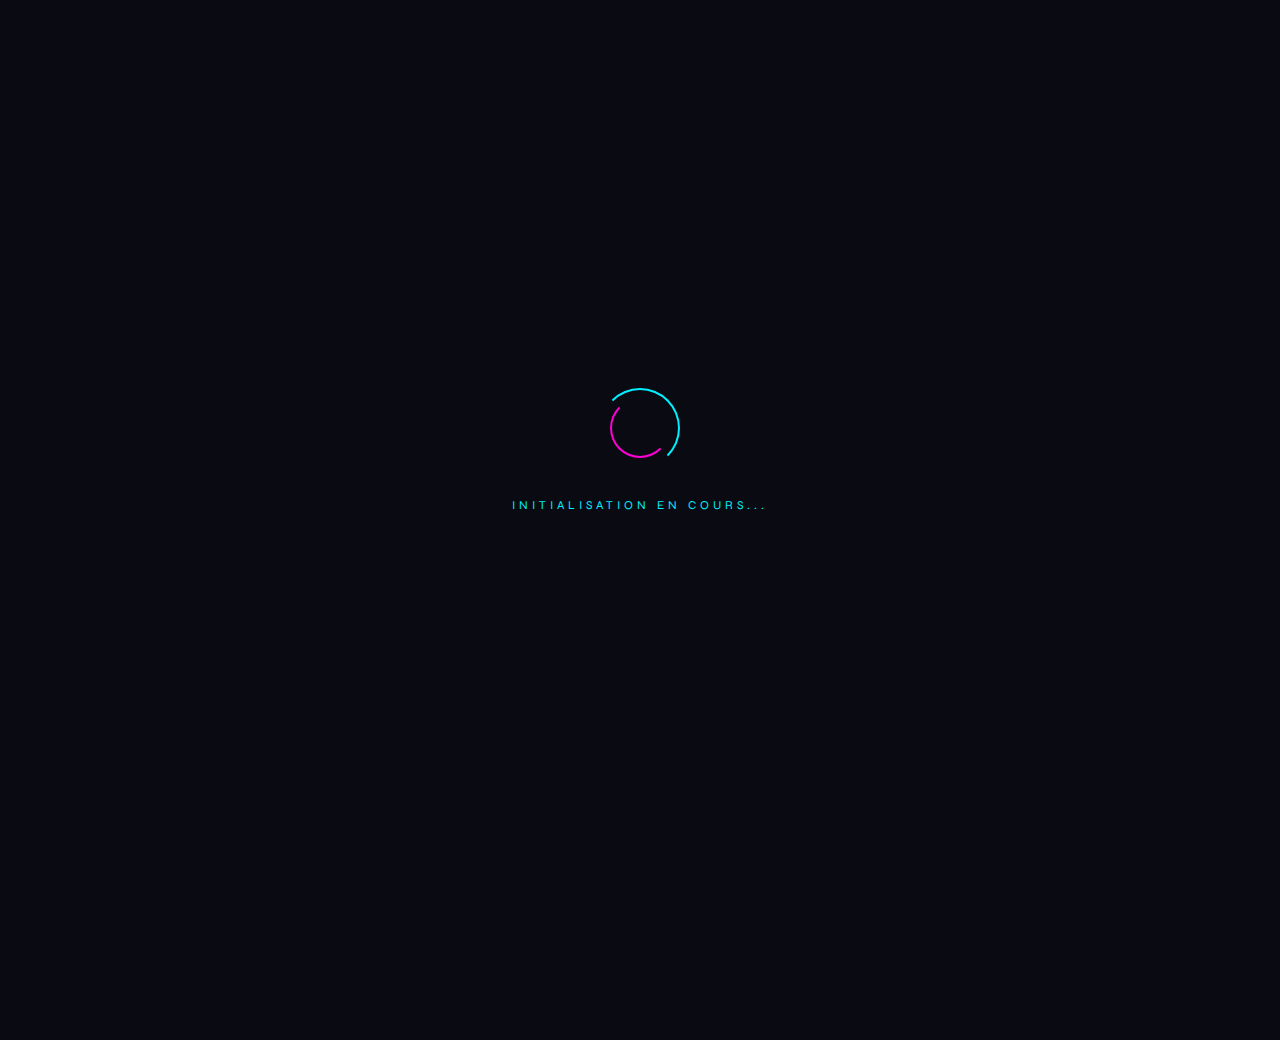
<file: index.html>
<!DOCTYPE html>
<html lang="fr">

<head>
    <meta charset="UTF-8">
    <meta name="viewport" content="width=device-width, initial-scale=1.0">
    <title>Mathias Léculée--Ravé - Étudiant en informatique</title>
    <link rel="preconnect" href="https://fonts.googleapis.com">
    <link rel="preconnect" href="https://fonts.gstatic.com" crossorigin>
    <link
        href="https://fonts.googleapis.com/css2?family=Outfit:wght@200;300;400;500;600&family=Syne:wght@400;500;600;700&display=swap"
        rel="stylesheet">
    <link rel="stylesheet" href="templatemo-nexaverse.css">
    <meta name="google-site-verification" content="C4FadSDoGPkIl9o6Y7xLlGvRArBt9kJRmbM7GkJ2Kl4" />
    <!-- 


</head>

<body>
    <!-- Loading Screen -->
    <div class="loading-screen" id="loadingScreen">
        <div class="loader-ring"></div>
        <div class="loading-text">Initialisation en cours...</div>
    </div>

    <!-- Ambient Background -->
    <div class="ambient-bg">
        <div class="orb orb-1"></div>
        <div class="orb orb-2"></div>
        <div class="orb orb-3"></div>
    </div>

    <!-- Grid Overlay -->
    <div class="grid-overlay"></div>

    <!-- Main Container -->
    <div class="container">
        <!-- Header -->
        <div class="header" id="mainHeader">
            <div class="logo">
                <svg viewBox="0 0 100 100" xmlns="http://www.w3.org/2000/svg">
                    <defs>
                        <linearGradient id="logoGradient" x1="0%" y1="0%" x2="100%" y2="100%">
                            <stop offset="0%" style="stop-color:#00f0ff" />
                            <stop offset="100%" style="stop-color:#ff00d4" />
                        </linearGradient>
                    </defs>
                    <polygon points="50,5 95,30 95,70 50,95 5,70 5,30" fill="none" stroke="url(#logoGradient)"
                        stroke-width="2" />
                    <polygon points="50,20 80,37 80,63 50,80 20,63 20,37" fill="none" stroke="url(#logoGradient)"
                        stroke-width="1.5" opacity="0.6" />
                    <circle cx="50" cy="50" r="12" fill="url(#logoGradient)" opacity="0.3" />
                    <circle cx="50" cy="50" r="6" fill="url(#logoGradient)" />
                </svg>
            </div>
            <h1 class="brand-name">Mathias Léculée--Ravé</h1>
            <p class="tagline">Étudiant en informatique</p>
        </div>

        <!-- Menu Grid -->
        <div class="menu-grid" id="menuGrid">
            <div class="menu-item initial-load" data-section="introduction">
                <div class="menu-badge">IN</div>
                <div class="menu-title">Introduction</div>
            </div>
            <div class="menu-item initial-load" data-section="services">
                <div class="menu-badge">CO</div>
                <div class="menu-title">Compétences</div>
            </div>
            <div class="menu-item initial-load" data-section="gallery">
                <div class="menu-badge">PJ</div>
                <div class="menu-title">Projets</div>
            </div>
            <div class="menu-item initial-load" data-section="about">
                <div class="menu-badge">AB</div>
                <div class="menu-title">À propos</div>
            </div>
            <div class="menu-item initial-load" data-section="contact">
                <div class="menu-badge">CT</div>
                <div class="menu-title">Contact</div>
            </div>
        </div>

        <!-- Content Sections -->
        <div id="contentArea">
            <!-- Introduction Section -->
            <div class="content-section" id="introduction">
                <div class="section-header-small">
                    <div class="small-logo">
                        <svg viewBox="0 0 100 100" xmlns="http://www.w3.org/2000/svg">
                            <defs>
                                <linearGradient id="smallLogoGrad" x1="0%" y1="0%" x2="100%" y2="100%">
                                    <stop offset="0%" style="stop-color:#00f0ff" />
                                    <stop offset="100%" style="stop-color:#ff00d4" />
                                </linearGradient>
                            </defs>
                            <polygon points="50,10 85,32 85,68 50,90 15,68 15,32" fill="none"
                                stroke="url(#smallLogoGrad)" stroke-width="3" />
                            <circle cx="50" cy="50" r="10" fill="url(#smallLogoGrad)" />
                        </svg>
                    </div>
                    <div class="small-brand">
                        <h3>Mathias Léculée--Ravé</h3>
                        <p>Étudiant en informatique</p>
                    </div>
                </div>
                <button class="back-btn" onclick="backToMenu()">← Retour à l'accueil</button>

                <!-- Hero Banner -->
                <!-- Hero Banner -->
                <div class="intro-hero">
                    <div class="intro-hero-content">
                        <span class="intro-badge">Étudiant en BTS SIO SLAM</span>
                        <h1 class="intro-headline">
                            Je Développe des<br><span>Applications</span> Utiles et Performantes
                        </h1>
                        <p class="intro-subtext">
                            Passionné par le développement applicatif et web, je conçois des solutions logicielles
                            concrètes à travers des projets académiques et personnels.
                        </p>

                    </div>

                    <div class="intro-hero-visual">
                        <div class="intro-floating-card card-1">
                            <span class="card-icon">⚙️</span>
                            <span class="card-text">Code Structuré</span>
                        </div>
                        <div class="intro-floating-card card-2">
                            <span class="card-icon">🧩</span>
                            <span class="card-text">Logique Applicative</span>
                        </div>
                        <div class="intro-floating-card card-3">
                            <span class="card-icon">🔐</span>
                            <span class="card-text">Sécurité & Fiabilité</span>
                        </div>
                        <div class="intro-orb"></div>
                    </div>
                </div>

                <!-- Metrics Strip -->
                <div class="intro-metrics">
                    <div class="metric-item">
                        <span class="metric-value" data-target="3">0</span>
                        <span class="metric-label">Projets Réalisés</span>
                    </div>
                    <div class="metric-divider"></div>
                </div>

                <!-- Core Values -->
                <div class="intro-values">
                    <div class="value-card">
                        <div class="value-number">01</div>
                        <h3>Apprentissage Continu</h3>
                        <p>
                            Je développe constamment mes compétences en explorant de nouvelles technologies,
                            langages et outils liés au développement d’applications.
                        </p>
                    </div>

                    <div class="value-card">
                        <div class="value-number">02</div>
                        <h3>Qualité et Structure du Code</h3>
                        <p>
                            J’attache une grande importance à la clarté, la maintenabilité et la logique du code,
                            en respectant les bonnes pratiques de développement.
                        </p>
                    </div>

                    <div class="value-card">
                        <div class="value-number">03</div>
                        <h3>Résolution de Problèmes</h3>
                        <p>
                            J’aime analyser des besoins, concevoir des solutions efficaces et relever
                            des défis techniques à travers des projets concrets.
                        </p>
                    </div>
                </div>


                <!-- Tech Stack Preview -->
                <div class="intro-tech">
                    <p class="tech-label">Langages de programmation que je maîtrise</p>
                    <div class="tech-marquee">
                        <div class="tech-track">
                            <span class="tech-item">React</span>
                            <span class="tech-item">Next.js</span>
                            <span class="tech-item">Node.js</span>
                            <span class="tech-item">Python</span>
                            <span class="tech-item">PHP</span>
                            <span class="tech-item">C#</span>
                            <span class="tech-item">JS</span>
                            <span class="tech-item">PHP</span>
                            <span class="tech-item">C#</span>
                            <span class="tech-item">Next.js</span>
                            <span class="tech-item">Node.js</span>
                            <span class="tech-item">Python</span>
                        </div>
                    </div>
                </div>
            </div>

            <!-- Services Section -->
            <div class="content-section" id="services">
                <div class="section-header-small">
                    <div class="small-logo">
                        <svg viewBox="0 0 100 100" xmlns="http://www.w3.org/2000/svg">
                            <defs>
                                <linearGradient id="smallLogoGrad2" x1="0%" y1="0%" x2="100%" y2="100%">
                                    <stop offset="0%" style="stop-color:#00f0ff" />
                                    <stop offset="100%" style="stop-color:#ff00d4" />
                                </linearGradient>
                            </defs>
                            <polygon points="50,10 85,32 85,68 50,90 15,68 15,32" fill="none"
                                stroke="url(#smallLogoGrad2)" stroke-width="3" />
                            <circle cx="50" cy="50" r="10" fill="url(#smallLogoGrad2)" />
                        </svg>
                    </div>
                    <div class="small-brand">
                        <h3>Mathias Léculée--Ravé</h3>
                        <p>Étudiant en informatique</p>
                    </div>
                </div>
                <button class="back-btn" onclick="backToMenu()">← Retour à l'accueil</button>

                <div class="section-header">
                    <h2 class="section-title">Mes Compétences</h2>
                    <p class="section-subtitle">Technologies et domaines que je maîtrise</p>
                </div>

                <div class="tabs-container">
                    <div class="tab-buttons">
                        <button class="tab-btn active" onclick="switchTab(this, 'development')">Développement</button>
                        <button class="tab-btn" onclick="switchTab(this, 'design')">Design</button>
                        <button class="tab-btn" onclick="switchTab(this, 'consulting')">Conseil</button>
                        <button class="tab-btn" onclick="switchTab(this, 'support')">Support</button>
                    </div>

                    <div class="tab-content">
                        <div class="tab-pane active" id="development">
                            <div class="services-list">
                                <div class="service-row">
                                    <div class="service-row-icon">
                                        <img src="images/ai-optimized-templates.jpg" alt="AI Development">
                                    </div>
                                    <div class="service-row-content">
                                        <h4>Développement Python</h4>
                                        <p>Maîtrise de Python pour le développement d'applications, scripts
                                            d'automatisation, analyse de données et projets académiques.</p>
                                    </div>
                                    <div class="service-row-arrow">→</div>
                                </div>
                                <div class="service-row">
                                    <div class="service-row-icon">
                                        <img src="images/coding-screen.jpg" alt="Web Applications">
                                    </div>
                                    <div class="service-row-content">
                                        <h4>Applications Web</h4>
                                        <p>Création de sites web modernes et responsives avec HTML, CSS, JavaScript et
                                            des frameworks comme React pour des interfaces utilisateur dynamiques.</p>
                                    </div>
                                    <div class="service-row-arrow">→</div>
                                </div>
                                <div class="service-row">
                                    <div class="service-row-icon">
                                        <img src="images/ai-mobile-app.jpg" alt="Mobile Apps">
                                    </div>
                                    <div class="service-row-content">
                                        <h4>Programmation C#</h4>
                                        <p>Développement d'applications desktop et de jeux avec C# et le framework .NET,
                                            incluant la programmation orientée objet.</p>
                                    </div>
                                    <div class="service-row-arrow">→</div>
                                </div>
                            </div>
                        </div>

                        <div class="tab-pane" id="design">
                            <div class="services-list">
                                <div class="service-row">
                                    <div class="service-row-icon">
                                        <img src="images/design-screen.jpg" alt="UX/UI Design">
                                    </div>
                                    <div class="service-row-content">
                                        <h4>Design UX/UI</h4>
                                        <p>Création d'interfaces utilisateur intuitives et esthétiques en appliquant les
                                            principes de design moderne et d'accessibilité.</p>
                                    </div>
                                    <div class="service-row-arrow">→</div>
                                </div>
                                <div class="service-row">
                                    <div class="service-row-icon">
                                        <img src="images/brand-identity.jpg" alt="Brand Identity">
                                    </div>
                                    <div class="service-row-content">
                                        <h4>Design Graphique</h4>
                                        <p>Compétences en design graphique incluant la création de logos, maquettes web
                                            et éléments visuels pour mes projets.</p>
                                    </div>
                                    <div class="service-row-arrow">→</div>
                                </div>
                                <div class="service-row">
                                    <div class="service-row-icon">
                                        <img src="images/motion-design.jpg" alt="Motion Design">
                                    </div>
                                    <div class="service-row-content">
                                        <h4>Animations Web</h4>
                                        <p>Intégration d'animations CSS et JavaScript pour créer des expériences web
                                            interactives et engageantes.</p>
                                    </div>
                                    <div class="service-row-arrow">→</div>
                                </div>
                            </div>
                        </div>

                        <div class="tab-pane" id="consulting">
                            <div class="services-list">
                                <div class="service-row">
                                    <div class="service-row-icon">
                                        <img src="images/digital-strategy.jpg" alt="Digital Strategy">
                                    </div>
                                    <div class="service-row-content">
                                        <h4>Bases de Données</h4>
                                        <p>Conception et manipulation de bases de données relationnelles avec SQL,
                                            gestion de données et requêtes optimisées.</p>
                                    </div>
                                    <div class="service-row-arrow">→</div>
                                </div>
                                <div class="service-row">
                                    <div class="service-row-icon">
                                        <img src="images/tech-audit.jpg" alt="Technology Audit">
                                    </div>
                                    <div class="service-row-content">
                                        <h4>Git & Versioning</h4>
                                        <p>Utilisation de Git pour le contrôle de version, collaboration sur des projets
                                            et gestion du code source.</p>
                                    </div>
                                    <div class="service-row-arrow">→</div>
                                </div>
                                <div class="service-row">
                                    <div class="service-row-icon">
                                        <img src="images/process-optimized.jpg" alt="Process Optimization">
                                    </div>
                                    <div class="service-row-content">
                                        <h4>Algorithmique</h4>
                                        <p>Résolution de problèmes algorithmiques complexes et optimisation de code pour
                                            des performances améliorées.</p>
                                    </div>
                                    <div class="service-row-arrow">→</div>
                                </div>
                            </div>
                        </div>

                        <div class="tab-pane" id="support">
                            <div class="services-list">
                                <div class="service-row">
                                    <div class="service-row-icon">
                                        <img src="images/247-support.jpg" alt="24/7 Support">
                                    </div>
                                    <div class="service-row-content">
                                        <h4>Formation Continue</h4>
                                        <p>Apprentissage actif à travers des cours en ligne, tutoriels et documentation
                                            pour rester à jour avec les nouvelles technologies.</p>
                                    </div>
                                    <div class="service-row-arrow">→</div>
                                </div>
                                <div class="service-row">
                                    <div class="service-row-icon">
                                        <img src="images/training-center.jpg" alt="Training">
                                    </div>
                                    <div class="service-row-content">
                                        <h4>Projets Collaboratifs</h4>
                                        <p>Expérience de travail en équipe sur des projets académiques et personnels, en
                                            utilisant des méthodologies agiles.</p>
                                    </div>
                                    <div class="service-row-arrow">→</div>
                                </div>
                                <div class="service-row">
                                    <div class="service-row-icon">
                                        <img src="images/managed-service.jpg" alt="Managed Services">
                                    </div>
                                    <div class="service-row-content">
                                        <h4>Documentation</h4>
                                        <p>Création de documentation technique claire et complète pour mes projets,
                                            incluant guides d'utilisation et code commenté.</p>
                                    </div>
                                    <div class="service-row-arrow">→</div>
                                </div>
                            </div>
                        </div>
                    </div>
                </div>
            </div>

            <!-- Gallery Section -->
            <div class="content-section" id="gallery">
                <div class="section-header-small">
                    <div class="small-logo">
                        <svg viewBox="0 0 100 100" xmlns="http://www.w3.org/2000/svg">
                            <defs>
                                <linearGradient id="smallLogoGrad3" x1="0%" y1="0%" x2="100%" y2="100%">
                                    <stop offset="0%" style="stop-color:#00f0ff" />
                                    <stop offset="100%" style="stop-color:#ff00d4" />
                                </linearGradient>
                            </defs>
                            <polygon points="50,10 85,32 85,68 50,90 15,68 15,32" fill="none"
                                stroke="url(#smallLogoGrad3)" stroke-width="3" />
                            <circle cx="50" cy="50" r="10" fill="url(#smallLogoGrad3)" />
                        </svg>
                    </div>
                    <div class="small-brand">
                        <h3>Mathias Léculée--Ravé</h3>
                        <p>Étudiant en informatique</p>
                    </div>
                </div>
                <button class="back-btn" onclick="backToMenu()">← Retour à l'accueil</button>

                <div class="section-header">
                    <h2 class="section-title">Mes Projets</h2>
                    <p class="section-subtitle">Découvrez mes réalisations et projets académiques</p>
                </div>

                <div class="filter-buttons">
                    <button class="filter-btn active" onclick="filterGallery('all', this)">Tous</button>
                    <button class="filter-btn" onclick="filterGallery('web', this)">Web</button>
                    <button class="filter-btn" onclick="filterGallery('mobile', this)">Applications</button>
                </div>

                <div class="gallery-grid">
                    <div class="gallery-item" data-category="web">
                        <img src="images/portfolio.png" alt="Portfolio Personnel">
                        <div class="gallery-overlay">
                            <h4>Portfolio Personnel</h4>
                            <p>HTML5, CSS3, JavaScript • 2025</p>
                            <span class="project-tag">🌐 Web</span>
                        </div>
                    </div>
                    <a href="https://fc-fulbert.app/" target="_blank" rel="noopener noreferrer" style="text-decoration: none; color: inherit; display: block;">
                        <div class="gallery-item" data-category="web">
                            <img src="images/fcfulbert.png" alt="Application de Gestion">
                            <div class="gallery-overlay">
                                <h4>FC Fulbert</h4>
                                <p>HTML • CSS </p>
                                <span class="project-tag">💻 Desktop</span>
                            </div>
                        </div>
                    </a>
                    <a href="https://nuitinfo-pied.vercel.app/" target="_blank" rel="noopener noreferrer" style="text-decoration: none; color: inherit; display: block;">
                        <div class="gallery-item" data-category="web">
                            <img src="images/logo-n2i-2025.png" alt="Dashboard Analytique">
                            <div class="gallery-overlay">
                                <h4>Projet de nuit de l'info 2025</h4>
                                <p>PHP • React.JS  • Tailwind</p>
                                <span class="project-tag">Projet en groupe</span>
                            </div>
                        </div>
                    </a>
                    <a href="https://github.com/Losange2/CVitae" target="_blank" rel="noopener noreferrer" style="text-decoration: none; color: inherit; display: block;">
                    <div class="gallery-item" data-category="web">
                        <img src="images/cvitae.jpg" alt="Site E-commerce">
                        <div class="gallery-overlay">
                            <h4>Site de gestion de CV</h4>
                            <p>PHP • MySQL • Bootstrap • Symfony</p>
                            <span class="project-tag">CV</span>
                        </div>
                    </div>
                    </a>
                </div>
            </div>


            <!-- About Section -->
            <div class="content-section" id="about">
                <div class="section-header-small">
                    <div class="small-logo">
                        <svg viewBox="0 0 100 100" xmlns="http://www.w3.org/2000/svg">
                            <defs>
                                <linearGradient id="smallLogoGrad5" x1="0%" y1="0%" x2="100%" y2="100%">
                                    <stop offset="0%" style="stop-color:#00f0ff" />
                                    <stop offset="100%" style="stop-color:#ff00d4" />
                                </linearGradient>
                            </defs>
                            <polygon points="50,10 85,32 85,68 50,90 15,68 15,32" fill="none"
                                stroke="url(#smallLogoGrad5)" stroke-width="3" />
                            <circle cx="50" cy="50" r="10" fill="url(#smallLogoGrad5)" />
                        </svg>
                    </div>
                    <div class="small-brand">
                        <h3>Mathias Léculée--Ravé</h3>
                        <p>Étudiant en informatique</p>
                    </div>
                </div>
                <button class="back-btn" onclick="backToMenu()">← Retour à l'accueil</button>

                <div class="section-header">
                    <h2 class="section-title">À Propos de Moi</h2>
                    <p class="section-subtitle">Mon parcours et mes aspirations</p>
                </div>

                <div class="about-content">
                    <div class="about-text">
                        <h3>Développeur d’Applications – BTS SIO SLAM</h3>
                        <p>
                            Étudiant en BTS SIO option SLAM, je me spécialise dans le développement d’applications web
                            et logicielles. J’ai découvert la programmation au lycée en spécialité NSI, où j’ai acquis
                            de solides bases en Python et en algorithmique.
                        </p>
                        <p>
                            Ma formation m’a permis de développer des compétences en conception et développement
                            d’applications, notamment en C#, PHP, JavaScript et CSS, ainsi qu’en gestion et modélisation
                            de bases de données.
                        </p>
                        <p>
                            J’accorde une importance particulière à la qualité du code, à la logique applicative et à la
                            compréhension des besoins utilisateurs. Je complète mes acquis par des projets personnels
                            afin de renforcer mes compétences techniques.
                        </p>
                        <div style="text-align: center; margin-top: 30px;">
                            <a href="images/cv.jpg" target="_blank" rel="noopener noreferrer">
                                <img src="images/cv.jpg" alt="CV de Mathias Léculée--Ravé" style="max-width: 400px; width: 100%; height: auto; border-radius: 12px; border: 2px solid var(--glass-border); cursor: pointer; transition: transform 0.3s ease, box-shadow 0.3s ease;" onmouseover="this.style.transform='scale(1.05)'; this.style.boxShadow='0 10px 30px rgba(0, 240, 255, 0.3)'" onmouseout="this.style.transform='scale(1)'; this.style.boxShadow='none'">
                            </a>
                        </div>
                    </div>


                </div>
            </div>

            <!-- Contact Section -->
            <div class="content-section" id="contact">
                <div class="section-header-small">
                    <div class="small-logo">
                        <svg viewBox="0 0 100 100" xmlns="http://www.w3.org/2000/svg">
                            <defs>
                                <linearGradient id="smallLogoGrad6" x1="0%" y1="0%" x2="100%" y2="100%">
                                    <stop offset="0%" style="stop-color:#00f0ff" />
                                    <stop offset="100%" style="stop-color:#ff00d4" />
                                </linearGradient>
                            </defs>
                            <polygon points="50,10 85,32 85,68 50,90 15,68 15,32" fill="none"
                                stroke="url(#smallLogoGrad6)" stroke-width="3" />
                            <circle cx="50" cy="50" r="10" fill="url(#smallLogoGrad6)" />
                        </svg>
                    </div>
                    <div class="small-brand">
                        <h3>Mathias Léculée--Ravé</h3>
                        <p>Étudiant en informatique</p>
                    </div>
                </div>
                <button class="back-btn" onclick="backToMenu()">← Retour à l'accueil</button>

                <div class="section-header">
                    <h2 class="section-title">Contactez-moi</h2>
                    <p class="section-subtitle">Discutons de vos projets ou opportunités</p>
                </div>

                    <div class="contact-info">
                        <div class="contact-item">
                            <div class="contact-icon">📍</div>
                            <div class="contact-details">
                                <h4>Localisation</h4>
                                <p>Chartres, France</p>
                            </div>
                        </div>
                        <div class="contact-item">
                            <div class="contact-icon">📧</div>
                            <div class="contact-details">
                                <h4>Email</h4>
                                <p><a href="mailto:mathias.leculee.rave@gmail.com">mathias.leculee.rave@gmail.com</a></p>
                            </div>
                        </div>
                        <div class="contact-item">
                            <div class="contact-icon"><img src="images/linkedin.png" alt="LinkedIn" style="width: 28px; height: 28px; object-fit: contain;"></div>
                            <div class="contact-details">
                                <h4><a href="https://www.linkedin.com/in/mathias-l%C3%A9cul%C3%A9e-rav%C3%A9-a86618363/"
                                        target="_blank">Linkedin de Mathias Léculée--Ravé</a></h4>

                            </div>
                        </div>
                    </div>
                </div>
            </div>
        </div>

        <!-- Footer -->
        <footer class="footer" id="mainFooter">
            <p>© 2026 Mathias Léculée--Ravé. Portfolio personnel.</a></p>
        </footer>
    </div>
    <script src="templatemo-nexa-scripts.js"></script>
</body>

</html>
</file>
<file: templatemo-nexaverse.css>
@charset "utf-8";
/* CSS Document 

TemplateMo 603 Nexaverse

https://templatemo.com/tm-603-nexaverse

*/

* {
	margin: 0;
	padding: 0;
	box-sizing: border-box;
}

:root {
	--primary: #00f0ff;
	--secondary: #ff00d4;
	--accent: #9d4edd;
	--dark-1: #0a0a12;
	--dark-2: #12121f;
	--dark-3: #1a1a2e;
	--glass-bg: rgba(255, 255, 255, 0.03);
	--glass-border: rgba(255, 255, 255, 0.08);
	--glow-cyan: rgba(0, 240, 255, 0.4);
	--glow-magenta: rgba(255, 0, 212, 0.4);
}

body {
	font-family: 'Outfit', sans-serif;
	background: var(--dark-1);
	color: #ffffff;
	overflow-x: hidden;
	min-height: 100vh;
}

/* Ambient Background */
.ambient-bg {
	position: fixed;
	top: 0;
	left: 0;
	width: 100%;
	height: 100%;
	pointer-events: none;
	z-index: 0;
	overflow: hidden;
}

.orb {
	position: absolute;
	border-radius: 50%;
	filter: blur(80px);
	animation: float 20s ease-in-out infinite;
}

.orb-1 {
	width: 600px;
	height: 600px;
	background: radial-gradient(circle, var(--glow-cyan) 0%, transparent 70%);
	top: -200px;
	left: -200px;
	animation-delay: 0s;
}

.orb-2 {
	width: 500px;
	height: 500px;
	background: radial-gradient(circle, var(--glow-magenta) 0%, transparent 70%);
	bottom: -150px;
	right: -150px;
	animation-delay: -7s;
}

.orb-3 {
	width: 400px;
	height: 400px;
	background: radial-gradient(circle, rgba(157, 78, 221, 0.3) 0%, transparent 70%);
	top: 50%;
	left: 50%;
	transform: translate(-50%, -50%);
	animation-delay: -14s;
}

@keyframes float {

	0%,
	100% {
		transform: translate(0, 0) scale(1);
	}

	25% {
		transform: translate(50px, -30px) scale(1.05);
	}

	50% {
		transform: translate(-30px, 50px) scale(0.95);
	}

	75% {
		transform: translate(-50px, -20px) scale(1.02);
	}
}

/* The Background Grid Pattern Overlay */
.grid-overlay {
	position: fixed;
	top: 0;
	left: 0;
	width: 100%;
	height: 100%;
	background-image:
		linear-gradient(rgba(255, 255, 255, 0.05) 1px, transparent 1px),
		linear-gradient(90deg, rgba(255, 255, 255, 0.05) 1px, transparent 1px);
	background-size: 80px 80px;
	pointer-events: none;
	z-index: 1;
}

/* Loading Screen */
.loading-screen {
	position: fixed;
	top: 0;
	left: 0;
	width: 100%;
	height: 100%;
	background: var(--dark-1);
	z-index: 10000;
	display: flex;
	flex-direction: column;
	justify-content: center;
	align-items: center;
	transition: opacity 0.8s ease, visibility 0.8s ease;
}

.loading-screen.hidden {
	opacity: 0;
	visibility: hidden;
}

.loader-ring {
	width: 80px;
	height: 80px;
	position: relative;
}

.loader-ring::before,
.loader-ring::after {
	content: '';
	position: absolute;
	border-radius: 50%;
	border: 2px solid transparent;
}

.loader-ring::before {
	top: 0;
	left: 0;
	right: 0;
	bottom: 0;
	border-top-color: var(--primary);
	border-right-color: var(--primary);
	animation: spin 1.2s linear infinite;
}

.loader-ring::after {
	top: 10px;
	left: 10px;
	right: 10px;
	bottom: 10px;
	border-bottom-color: var(--secondary);
	border-left-color: var(--secondary);
	animation: spin 0.8s linear infinite reverse;
}

@keyframes spin {
	to {
		transform: rotate(360deg);
	}
}

.loading-text {
	margin-top: 30px;
	font-family: 'Syne', sans-serif;
	font-size: 12px;
	letter-spacing: 4px;
	color: var(--primary);
	text-transform: uppercase;
}

/* Main Container */
.container {
	position: relative;
	z-index: 10;
	padding: 40px 20px;
	max-width: 1200px;
	margin: 0 auto;
	min-height: auto;
	display: flex;
	flex-direction: column;
}

/* Header */
.header {
	text-align: center;
	margin-bottom: 60px;
	opacity: 0;
	animation: fadeUp 0.8s ease-out 1s forwards;
}

@keyframes fadeUp {
	to {
		opacity: 1;
		transform: translateY(0);
	}

	from {
		transform: translateY(30px);
	}
}

.logo {
	width: 90px;
	height: 90px;
	margin: 0 auto 25px;
	position: relative;
}

.logo svg {
	width: 100%;
	height: 100%;
	filter: drop-shadow(0 0 20px var(--glow-cyan));
}

.brand-name {
	font-family: 'Syne', sans-serif;
	font-size: clamp(32px, 5vw, 52px);
	font-weight: 600;
	letter-spacing: 6px;
	margin-bottom: 12px;
	background: linear-gradient(135deg, var(--primary) 0%, #ffffff 50%, var(--secondary) 100%);
	-webkit-background-clip: text;
	-webkit-text-fill-color: transparent;
	background-clip: text;
	text-transform: uppercase;
}

.tagline {
	font-size: 13px;
	letter-spacing: 5px;
	color: rgba(255, 255, 255, 0.5);
	text-transform: uppercase;
	font-weight: 300;
}

/* Menu Grid */
.menu-grid {
	display: grid;
	grid-template-columns: repeat(2, 204px);
	gap: 25px;
	margin: 0 auto 40px;
	justify-content: center;
}

/* Centre le dernier carré s'il est seul sur sa ligne */
.menu-grid .menu-item:last-child:nth-child(odd) {
	grid-column: 1 / -1;
	width: 204px;
	justify-self: center;
}

.menu-item {
	width: 204px;
	height: 170px;
	background: var(--glass-bg);
	backdrop-filter: blur(20px);
	-webkit-backdrop-filter: blur(20px);
	border: 1px solid var(--glass-border);
	border-radius: 24px;
	display: flex;
	flex-direction: column;
	justify-content: center;
	align-items: center;
	cursor: pointer;
	position: relative;
	overflow: hidden;
	opacity: 0;
	transform: translateY(30px) scale(0.9);
	transition: all 0.5s cubic-bezier(0.175, 0.885, 0.32, 1.275);
}

/* Glossy effect overlay */
.menu-item::before {
	content: '';
	position: absolute;
	top: 0;
	left: 0;
	right: 0;
	height: 50%;
	background: linear-gradient(180deg,
			rgba(255, 255, 255, 0.12) 0%,
			rgba(255, 255, 255, 0.05) 40%,
			transparent 100%);
	border-radius: 24px 24px 0 0;
	pointer-events: none;
}

/* Glow ring on hover - removed, using cleaner border style */
.menu-item::after {
	display: none;
}

.menu-item:hover {
	transform: translateY(-10px) scale(1.02);
	background: rgba(0, 240, 255, 0.08);
	border-color: var(--primary);
	box-shadow:
		0 20px 40px rgba(0, 0, 0, 0.4),
		0 0 30px rgba(0, 200, 220, 0.2);
}

.menu-item.visible {
	opacity: 1;
	transform: translateY(0) scale(1);
}

.menu-item.initial-load {
	animation: menuAppear 0.5s ease-out forwards;
}

.menu-item.initial-load:nth-child(1) {
	animation-delay: 1.1s;
}

.menu-item.initial-load:nth-child(2) {
	animation-delay: 1.2s;
}

.menu-item.initial-load:nth-child(3) {
	animation-delay: 1.3s;
}

.menu-item.initial-load:nth-child(4) {
	animation-delay: 1.4s;
}

.menu-item.initial-load:nth-child(5) {
	animation-delay: 1.5s;
}

.menu-item.initial-load:nth-child(6) {
	animation-delay: 1.6s;
}

@keyframes menuAppear {
	to {
		opacity: 1;
		transform: translateY(0) scale(1);
	}
}

/* Menu Badge - Replaces Icons */
.menu-badge {
	width: 60px;
	height: 60px;
	border-radius: 50%;
	display: flex;
	justify-content: center;
	align-items: center;
	font-family: 'Syne', sans-serif;
	font-size: 22px;
	font-weight: 700;
	margin-bottom: 15px;
	position: relative;
	background: linear-gradient(135deg,
			rgba(0, 240, 255, 0.15) 0%,
			rgba(255, 0, 212, 0.15) 100%);
	border: 1px solid rgba(255, 255, 255, 0.1);
	color: var(--primary);
	text-shadow: 0 0 20px var(--glow-cyan);
	transition: all 0.4s ease;
	overflow: hidden;
}

/* Inner glossy shine */
.menu-badge::before {
	content: '';
	position: absolute;
	top: 2px;
	left: 10%;
	right: 10%;
	height: 45%;
	background: linear-gradient(180deg,
			rgba(255, 255, 255, 0.3) 0%,
			transparent 100%);
	border-radius: 50%;
	pointer-events: none;
}

/* Animated ring */
.menu-badge::after {
	content: '';
	position: absolute;
	inset: -3px;
	border-radius: 50%;
	border: 2px solid transparent;
	border-top-color: var(--primary);
	border-right-color: rgba(0, 200, 220, 0.5);
	opacity: 0;
	transition: opacity 0.4s ease;
}

.menu-item:hover .menu-badge {
	background: linear-gradient(135deg,
			rgba(0, 240, 255, 0.2) 0%,
			rgba(0, 200, 220, 0.15) 100%);
	transform: scale(1.1);
	box-shadow: 0 0 25px rgba(0, 200, 220, 0.25);
}

.menu-item:hover .menu-badge::after {
	opacity: 1;
	animation: badgeSpin 2s linear infinite;
}

@keyframes badgeSpin {
	to {
		transform: rotate(360deg);
	}
}

.menu-title {
	font-size: 12px;
	font-weight: 400;
	letter-spacing: 3px;
	text-transform: uppercase;
	color: rgba(255, 255, 255, 0.7);
	transition: all 0.3s ease;
}

.menu-item:hover .menu-title {
	color: #ffffff;
	letter-spacing: 4px;
}

/* Content Sections */
.content-section {
	display: none;
	opacity: 0;
	padding: 80px 20px;
	position: relative;
}

.content-section.active {
	display: block;
	animation: sectionIn 0.6s ease-out forwards;
}

@keyframes sectionIn {
	from {
		opacity: 0;
		transform: translateY(40px);
	}

	to {
		opacity: 1;
		transform: translateY(0);
	}
}

/* Section Header Small */
.section-header-small {
	position: fixed;
	top: 20px;
	left: 20px;
	display: flex;
	align-items: center;
	gap: 12px;
	z-index: 100;
	background: var(--glass-bg);
	backdrop-filter: blur(20px);
	-webkit-backdrop-filter: blur(20px);
	padding: 12px 20px;
	border-radius: 50px;
	border: 1px solid var(--glass-border);
}

.small-logo {
	width: 32px;
	height: 32px;
}

.small-logo svg {
	width: 100%;
	height: 100%;
	filter: drop-shadow(0 0 10px var(--glow-cyan));
}

.small-brand h3 {
	font-family: 'Syne', sans-serif;
	font-size: 14px;
	font-weight: 600;
	letter-spacing: 2px;
	color: var(--primary);
}

.small-brand p {
	font-size: 9px;
	letter-spacing: 1px;
	color: rgba(255, 255, 255, 0.5);
	margin-top: 2px;
}

/* Back Button */
.back-btn {
	position: fixed;
	top: 20px;
	right: 20px;
	padding: 12px 24px;
	background: var(--glass-bg);
	backdrop-filter: blur(20px);
	-webkit-backdrop-filter: blur(20px);
	border: 1px solid var(--glass-border);
	border-radius: 50px;
	color: rgba(255, 255, 255, 0.8);
	font-family: 'Outfit', sans-serif;
	font-size: 13px;
	letter-spacing: 2px;
	cursor: pointer;
	transition: all 0.3s ease;
	z-index: 100;
}

.back-btn:hover {
	background: rgba(0, 240, 255, 0.1);
	border-color: var(--primary);
	color: var(--primary);
	box-shadow: 0 0 20px var(--glow-cyan);
}

/* Section Content */
.section-header {
	text-align: center;
	margin-bottom: 50px;
}

.section-title {
	font-family: 'Syne', sans-serif;
	font-size: 42px;
	font-weight: 600;
	margin-bottom: 15px;
	background: linear-gradient(135deg, var(--primary) 0%, #ffffff 50%, var(--secondary) 100%);
	-webkit-background-clip: text;
	-webkit-text-fill-color: transparent;
	background-clip: text;
}

.section-subtitle {
	font-size: 14px;
	color: rgba(255, 255, 255, 0.5);
	letter-spacing: 2px;
}

/* Glass Cards */
.glass-card {
	background: var(--glass-bg);
	backdrop-filter: blur(20px);
	-webkit-backdrop-filter: blur(20px);
	border: 1px solid var(--glass-border);
	border-radius: 20px;
	padding: 30px;
	position: relative;
	overflow: hidden;
	transition: all 0.4s ease;
}

.glass-card::before {
	content: '';
	position: absolute;
	top: 0;
	left: 0;
	right: 0;
	height: 1px;
	background: linear-gradient(90deg, transparent, rgba(255, 255, 255, 0.2), transparent);
}

.glass-card:hover {
	background: rgba(255, 255, 255, 0.05);
	transform: translateY(-5px);
	box-shadow: 0 20px 40px rgba(0, 0, 0, 0.3);
}

/* ===== NEW INTRODUCTION SECTION STYLES ===== */

/* Hero Banner */
.intro-hero {
	display: grid;
	grid-template-columns: 1fr 1fr;
	gap: 60px;
	align-items: center;
	margin-bottom: 60px;
	padding: 40px 0;
}

.intro-hero-content {
	max-width: 550px;
}

.intro-badge {
	display: inline-block;
	padding: 8px 18px;
	background: rgba(0, 240, 255, 0.1);
	border: 1px solid rgba(0, 240, 255, 0.3);
	border-radius: 50px;
	font-size: 12px;
	letter-spacing: 2px;
	color: var(--primary);
	margin-bottom: 25px;
}

.intro-headline {
	font-family: 'Syne', sans-serif;
	font-size: 52px;
	font-weight: 700;
	line-height: 1.15;
	margin-bottom: 25px;
	color: #ffffff;
}

.intro-headline span {
	background: linear-gradient(135deg, var(--primary), var(--accent));
	-webkit-background-clip: text;
	-webkit-text-fill-color: transparent;
	background-clip: text;
}

.intro-subtext {
	font-size: 17px;
	line-height: 1.7;
	color: rgba(255, 255, 255, 0.6);
	margin-bottom: 35px;
}

.intro-cta-group {
	display: flex;
	gap: 15px;
}

.intro-cta-primary {
	padding: 14px 32px;
	background: var(--glass-bg);
	backdrop-filter: blur(20px);
	-webkit-backdrop-filter: blur(20px);
	border: 1px solid var(--primary);
	border-radius: 50px;
	color: var(--primary);
	font-family: 'Outfit', sans-serif;
	font-size: 14px;
	font-weight: 500;
	letter-spacing: 1px;
	cursor: pointer;
	transition: all 0.3s ease;
}

.intro-cta-primary:hover {
	background: rgba(0, 240, 255, 0.15);
	box-shadow: 0 0 25px rgba(0, 200, 220, 0.3);
	transform: translateY(-2px);
}

.intro-cta-secondary {
	padding: 14px 32px;
	background: transparent;
	border: 1px solid var(--glass-border);
	border-radius: 50px;
	color: rgba(255, 255, 255, 0.7);
	font-family: 'Outfit', sans-serif;
	font-size: 14px;
	font-weight: 500;
	letter-spacing: 1px;
	cursor: pointer;
	transition: all 0.3s ease;
}

.intro-cta-secondary:hover {
	border-color: rgba(255, 255, 255, 0.3);
	color: #ffffff;
}

/* Hero Visual */
.intro-hero-visual {
	position: relative;
	height: 400px;
	display: flex;
	justify-content: center;
	align-items: center;
}

.intro-orb {
	width: 280px;
	height: 280px;
	border-radius: 50%;
	background: radial-gradient(circle at 30% 30%, rgba(0, 240, 255, 0.3), rgba(157, 78, 221, 0.2) 50%, transparent 70%);
	filter: blur(40px);
	animation: orbPulse 4s ease-in-out infinite;
}

@keyframes orbPulse {

	0%,
	100% {
		transform: scale(1);
		opacity: 0.7;
	}

	50% {
		transform: scale(1.1);
		opacity: 1;
	}
}

.intro-floating-card {
	position: absolute;
	background: var(--glass-bg);
	backdrop-filter: blur(20px);
	-webkit-backdrop-filter: blur(20px);
	border: 1px solid var(--glass-border);
	border-radius: 14px;
	padding: 16px 22px;
	display: flex;
	align-items: center;
	gap: 12px;
	box-shadow: 0 15px 35px rgba(0, 0, 0, 0.3);
	animation: floatCard 6s ease-in-out infinite;
}

.intro-floating-card::before {
	content: '';
	position: absolute;
	top: 0;
	left: 0;
	right: 0;
	height: 50%;
	background: linear-gradient(180deg, rgba(255, 255, 255, 0.08) 0%, transparent 100%);
	border-radius: 14px 14px 0 0;
	pointer-events: none;
}

.card-icon {
	font-size: 20px;
}

.card-text {
	font-size: 13px;
	font-weight: 500;
	color: rgba(255, 255, 255, 0.9);
	letter-spacing: 0.5px;
}

.card-1 {
	top: 30px;
	left: 10%;
	animation-delay: 0s;
}

.card-2 {
	top: 50%;
	right: 5%;
	transform: translateY(-50%);
	animation-delay: -2s;
}

.card-3 {
	bottom: 30px;
	left: 20%;
	animation-delay: -4s;
}

@keyframes floatCard {

	0%,
	100% {
		transform: translateY(0);
	}

	50% {
		transform: translateY(-15px);
	}
}

.card-2 {
	animation-name: floatCardAlt;
}

@keyframes floatCardAlt {

	0%,
	100% {
		transform: translateY(-50%);
	}

	50% {
		transform: translateY(calc(-50% - 15px));
	}
}

/* Metrics Strip */
.intro-metrics {
	display: flex;
	justify-content: center;
	align-items: center;
	gap: 50px;
	padding: 40px 50px;
	background: var(--glass-bg);
	backdrop-filter: blur(20px);
	-webkit-backdrop-filter: blur(20px);
	border: 1px solid var(--glass-border);
	border-radius: 20px;
	margin-bottom: 60px;
	position: relative;
	overflow: hidden;
}

.intro-metrics::before {
	content: '';
	position: absolute;
	top: 0;
	left: 0;
	right: 0;
	height: 1px;
	background: linear-gradient(90deg, transparent, rgba(255, 255, 255, 0.15), transparent);
}

.metric-item {
	text-align: center;
}

.metric-value {
	font-family: 'Syne', sans-serif;
	font-size: 42px;
	font-weight: 700;
	background: linear-gradient(135deg, var(--primary), var(--accent));
	-webkit-background-clip: text;
	-webkit-text-fill-color: transparent;
	background-clip: text;
	display: inline;
}

.metric-suffix {
	font-family: 'Syne', sans-serif;
	font-size: 28px;
	font-weight: 700;
	background: linear-gradient(135deg, var(--primary), var(--accent));
	-webkit-background-clip: text;
	-webkit-text-fill-color: transparent;
	background-clip: text;
}

.metric-label {
	display: block;
	font-size: 13px;
	color: rgba(255, 255, 255, 0.5);
	margin-top: 8px;
	letter-spacing: 1px;
}

.metric-divider {
	width: 1px;
	height: 50px;
	background: linear-gradient(180deg, transparent, rgba(255, 255, 255, 0.15), transparent);
}

/* Core Values */
.intro-values {
	display: grid;
	grid-template-columns: repeat(3, 1fr);
	gap: 25px;
	margin-bottom: 60px;
}

.value-card {
	background: var(--glass-bg);
	backdrop-filter: blur(20px);
	-webkit-backdrop-filter: blur(20px);
	border: 1px solid var(--glass-border);
	border-radius: 20px;
	padding: 35px 30px;
	position: relative;
	overflow: hidden;
	transition: all 0.4s ease;
}

.value-card::before {
	content: '';
	position: absolute;
	top: 0;
	left: 0;
	right: 0;
	height: 1px;
	background: linear-gradient(90deg, transparent, rgba(255, 255, 255, 0.12), transparent);
}

.value-card:hover {
	transform: translateY(-8px);
	border-color: rgba(0, 240, 255, 0.2);
	box-shadow: 0 25px 50px rgba(0, 0, 0, 0.3);
}

.value-number {
	font-family: 'Syne', sans-serif;
	font-size: 48px;
	font-weight: 700;
	color: rgba(0, 240, 255, 0.15);
	margin-bottom: 15px;
	line-height: 1;
}

.value-card h3 {
	font-family: 'Syne', sans-serif;
	font-size: 20px;
	font-weight: 600;
	color: var(--primary);
	margin-bottom: 12px;
}

.value-card p {
	font-size: 14px;
	line-height: 1.7;
	color: rgba(255, 255, 255, 0.6);
}

/* Tech Stack */
.intro-tech {
	text-align: center;
}

.tech-label {
	font-size: 12px;
	letter-spacing: 3px;
	color: rgba(255, 255, 255, 0.4);
	text-transform: uppercase;
	margin-bottom: 20px;
}

.tech-marquee {
	overflow: hidden;
	position: relative;
	padding: 20px 0;
}

.tech-marquee::before,
.tech-marquee::after {
	content: '';
	position: absolute;
	top: 0;
	bottom: 0;
	width: 100px;
	z-index: 2;
	pointer-events: none;
}

.tech-marquee::before {
	left: 0;
	background: linear-gradient(90deg, var(--dark-1), transparent);
}

.tech-marquee::after {
	right: 0;
	background: linear-gradient(-90deg, var(--dark-1), transparent);
}

.tech-track {
	display: flex;
	gap: 40px;
	animation: marquee 20s linear infinite;
}

@keyframes marquee {
	0% {
		transform: translateX(0);
	}

	100% {
		transform: translateX(-50%);
	}
}

.tech-item {
	font-family: 'Syne', sans-serif;
	font-size: 18px;
	font-weight: 500;
	color: rgba(255, 255, 255, 0.3);
	white-space: nowrap;
	transition: color 0.3s ease;
}

.tech-item:hover {
	color: var(--primary);
}

/* Services Row Layout */
.services-list {
	display: grid;
	grid-template-columns: repeat(2, 1fr);
	gap: 20px;
	margin-top: 30px;
}

.service-row {
	background: var(--glass-bg);
	backdrop-filter: blur(20px);
	-webkit-backdrop-filter: blur(20px);
	border: 1px solid var(--glass-border);
	border-radius: 20px;
	padding: 20px;
	display: flex;
	align-items: center;
	gap: 20px;
	position: relative;
	overflow: hidden;
	transition: all 0.4s ease;
}

.service-row::before {
	content: '';
	position: absolute;
	top: 0;
	left: 0;
	right: 0;
	height: 1px;
	background: linear-gradient(90deg, transparent, rgba(255, 255, 255, 0.15), transparent);
}

.service-row::after {
	content: '';
	position: absolute;
	left: 0;
	top: 0;
	bottom: 0;
	width: 4px;
	background: linear-gradient(180deg, var(--primary), var(--accent));
	border-radius: 20px 0 0 20px;
	opacity: 0;
	transition: opacity 0.3s ease;
}

.service-row:hover {
	transform: translateY(-5px);
	background: rgba(255, 255, 255, 0.05);
	border-color: rgba(0, 240, 255, 0.2);
	box-shadow: 0 15px 40px rgba(0, 0, 0, 0.3);
}

.service-row:hover::after {
	opacity: 1;
}

.service-row-icon {
	width: 240px;
	height: 180px;
	min-width: 140px;
	border-radius: 16px;
	background: linear-gradient(135deg, rgba(0, 240, 255, 0.1), rgba(157, 78, 221, 0.1));
	border: 1px solid rgba(255, 255, 255, 0.08);
	display: flex;
	justify-content: center;
	align-items: center;
	position: relative;
	overflow: hidden;
}

.service-row-icon::before {
	content: '';
	position: absolute;
	top: 2px;
	left: 10%;
	right: 10%;
	height: 40%;
	background: linear-gradient(180deg, rgba(255, 255, 255, 0.2) 0%, transparent 100%);
	border-radius: 12px 12px 50% 50%;
}

.service-row-icon img {
	width: 100%;
	height: 100%;
	object-fit: cover;
	border-radius: 14px;
}

.service-row-content {
	flex: 1;
}

.service-row-content h4 {
	font-family: 'Syne', sans-serif;
	font-size: 18px;
	font-weight: 500;
	margin-bottom: 8px;
	color: var(--primary);
}

.service-row-content p {
	font-size: 13px;
	color: rgba(255, 255, 255, 0.6);
	line-height: 1.6;
}

.service-row-arrow {
	display: none;
}

/* Tabs */
.tabs-container {
	margin-bottom: 30px;
}

.tab-buttons {
	display: flex;
	justify-content: center;
	gap: 10px;
	flex-wrap: wrap;
	margin-bottom: 30px;
}

.tab-btn {
	padding: 12px 28px;
	background: var(--glass-bg);
	backdrop-filter: blur(20px);
	-webkit-backdrop-filter: blur(20px);
	border: 1px solid var(--glass-border);
	border-radius: 50px;
	color: rgba(255, 255, 255, 0.6);
	font-family: 'Outfit', sans-serif;
	font-size: 13px;
	letter-spacing: 1px;
	cursor: pointer;
	transition: all 0.3s ease;
	position: relative;
	overflow: hidden;
}

.tab-btn::before {
	content: '';
	position: absolute;
	top: 0;
	left: 0;
	right: 0;
	height: 50%;
	background: linear-gradient(180deg, rgba(255, 255, 255, 0.08) 0%, transparent 100%);
	border-radius: 50px 50px 0 0;
}

.tab-btn:hover {
	background: rgba(255, 255, 255, 0.05);
	color: #ffffff;
}

.tab-btn.active {
	background: linear-gradient(135deg, rgba(0, 240, 255, 0.2), rgba(255, 0, 212, 0.2));
	border-color: var(--primary);
	color: var(--primary);
	box-shadow: 0 0 20px var(--glow-cyan);
}

.tab-pane {
	display: none;
}

.tab-pane.active {
	display: block;
	animation: tabFade 0.4s ease-out;
}

@keyframes tabFade {
	from {
		opacity: 0;
		transform: translateY(20px);
	}

	to {
		opacity: 1;
		transform: translateY(0);
	}
}

/* Gallery */
.gallery-grid {
	display: grid;
	grid-template-columns: repeat(3, 1fr);
	gap: 20px;
}

.gallery-item {
	position: relative;
	border-radius: 16px;
	overflow: hidden;
	aspect-ratio: 1;
	cursor: default;
	background: var(--glass-bg);
	border: 1px solid var(--glass-border);
	transition: all 0.4s ease;
}

.gallery-item img {
	width: 100%;
	height: 100%;
	object-fit: cover;
	transition: transform 0.5s ease;
}

.gallery-item:hover {
	transform: scale(1.02);
	box-shadow: 0 20px 40px rgba(0, 0, 0, 0.4);
	border-color: var(--primary);
}

.gallery-item:hover img {
	transform: scale(1.1);
}

.gallery-overlay {
	position: absolute;
	inset: 0;
	background: linear-gradient(transparent 30%, rgba(10, 10, 18, 0.95) 100%);
	display: flex;
	flex-direction: column;
	justify-content: flex-end;
	padding: 25px;
	opacity: 0;
	transition: opacity 0.3s ease;
}

.gallery-item:hover .gallery-overlay {
	opacity: 1;
}

.gallery-overlay h4 {
	font-family: 'Syne', sans-serif;
	font-size: 18px;
	font-weight: 600;
	color: #ffffff;
	margin-bottom: 8px;
}

.gallery-overlay p {
	font-size: 13px;
	color: rgba(255, 255, 255, 0.7);
	margin-bottom: 12px;
}

.project-tag {
	display: inline-block;
	background: linear-gradient(135deg, rgba(0, 240, 255, 0.2), rgba(157, 78, 221, 0.2));
	border: 1px solid var(--primary);
	color: var(--primary);
	padding: 5px 12px;
	border-radius: 20px;
	font-size: 11px;
	font-weight: 500;
	text-transform: uppercase;
	letter-spacing: 0.5px;
}

/* Filter Buttons */
.filter-buttons {
	display: flex;
	justify-content: center;
	gap: 10px;
	margin-bottom: 30px;
	flex-wrap: wrap;
}

.filter-btn {
	padding: 10px 20px;
	background: transparent;
	border: 1px solid var(--glass-border);
	border-radius: 30px;
	color: rgba(255, 255, 255, 0.6);
	font-family: 'Outfit', sans-serif;
	font-size: 12px;
	letter-spacing: 1px;
	cursor: pointer;
	transition: all 0.3s ease;
}

.filter-btn:hover,
.filter-btn.active {
	background: rgba(0, 240, 255, 0.1);
	border-color: var(--primary);
	color: var(--primary);
}

/* Testimonials */
.testimonials-grid {
	display: grid;
	grid-template-columns: repeat(2, 1fr);
	gap: 25px;
}

.testimonial-card {
	background: var(--glass-bg);
	backdrop-filter: blur(20px);
	-webkit-backdrop-filter: blur(20px);
	border: 1px solid var(--glass-border);
	border-radius: 20px;
	padding: 30px;
	position: relative;
	overflow: hidden;
}

.testimonial-card::before {
	content: '"';
	position: absolute;
	top: 20px;
	right: 30px;
	font-family: 'Syne', sans-serif;
	font-size: 80px;
	color: rgba(0, 240, 255, 0.1);
	line-height: 1;
}

.testimonial-text {
	font-size: 15px;
	line-height: 1.8;
	color: rgba(255, 255, 255, 0.7);
	margin-bottom: 20px;
	font-style: italic;
}

.testimonial-author {
	display: flex;
	align-items: center;
	gap: 15px;
}

.author-avatar {
	width: 70px;
	height: 70px;
	border-radius: 50%;
	overflow: hidden;
	border: 2px solid var(--primary);
	box-shadow: 0 0 20px rgba(0, 240, 255, 0.2);
}

.author-avatar img {
	width: 100%;
	height: 100%;
	object-fit: cover;
}

.author-info h5 {
	font-family: 'Syne', sans-serif;
	font-size: 14px;
	font-weight: 500;
	color: var(--primary);
}

.author-info p {
	font-size: 12px;
	color: rgba(255, 255, 255, 0.5);
}

/* Projects Section */
.projects-container {
	display: grid;
	grid-template-columns: repeat(auto-fit, minmax(350px, 1fr));
	gap: 30px;
	margin-top: 40px;
}

.project-card {
	background: var(--glass-bg);
	backdrop-filter: blur(20px);
	-webkit-backdrop-filter: blur(20px);
	border: 1px solid var(--glass-border);
	border-radius: 20px;
	padding: 30px;
	transition: all 0.4s cubic-bezier(0.175, 0.885, 0.32, 1.275);
	position: relative;
	overflow: hidden;
}

.project-card::before {
	content: '';
	position: absolute;
	top: 0;
	left: 0;
	width: 100%;
	height: 100%;
	background: linear-gradient(135deg, var(--glow-cyan), var(--glow-magenta));
	opacity: 0;
	transition: opacity 0.4s ease;
	z-index: -1;
}

.project-card:hover {
	transform: translateY(-8px);
	border-color: var(--primary);
	box-shadow: 0 20px 60px rgba(0, 240, 255, 0.2);
}

.project-card:hover::before {
	opacity: 0.05;
}

.project-header {
	display: flex;
	justify-content: space-between;
	align-items: flex-start;
	margin-bottom: 20px;
}

.project-icon {
	font-size: 48px;
	line-height: 1;
}

.project-tags {
	display: flex;
	gap: 8px;
	flex-wrap: wrap;
}

.project-tag {
	background: rgba(0, 240, 255, 0.1);
	color: var(--primary);
	padding: 4px 12px;
	border-radius: 12px;
	font-size: 11px;
	font-weight: 500;
	text-transform: uppercase;
	letter-spacing: 0.5px;
}

.project-title {
	font-family: 'Syne', sans-serif;
	font-size: 24px;
	font-weight: 600;
	margin-bottom: 15px;
	color: #ffffff;
}

.project-description {
	color: rgba(255, 255, 255, 0.7);
	line-height: 1.6;
	margin-bottom: 20px;
	font-size: 14px;
}

.project-tech {
	display: flex;
	flex-wrap: wrap;
	gap: 8px;
	margin-bottom: 20px;
	padding-top: 20px;
	border-top: 1px solid rgba(255, 255, 255, 0.05);
}

.tech-badge {
	background: var(--dark-3);
	color: rgba(255, 255, 255, 0.8);
	padding: 6px 14px;
	border-radius: 8px;
	font-size: 12px;
	font-weight: 500;
	border: 1px solid rgba(255, 255, 255, 0.05);
}

.project-links {
	display: flex;
	gap: 15px;
}

.project-link {
	display: flex;
	align-items: center;
	gap: 8px;
	color: var(--primary);
	text-decoration: none;
	font-weight: 500;
	font-size: 14px;
	transition: all 0.3s ease;
}

.project-link:hover {
	gap: 12px;
	color: #ffffff;
}

.project-link span:last-child {
	transition: transform 0.3s ease;
}

.project-link:hover span:last-child {
	transform: translateX(4px);
}

/* About Section */
.about-content {
	display: flex;
	justify-content: center;
	align-items: center;
}

.about-text {
	max-width: 800px;
	text-align: center;
}

.about-text h3 {
	font-family: 'Syne', sans-serif;
	font-size: 28px;
	font-weight: 500;
	margin-bottom: 20px;
	color: var(--primary);
}

.about-text p {
	color: rgba(255, 255, 255, 0.7);
	line-height: 1.8;
	margin-bottom: 15px;
}

.about-text a {
    color: var(--primary);
    text-decoration: none;
    position: relative;
    padding-bottom: 2px;
    transition: all 0.3s ease;
}

.about-text a::after {
    content: '';
    position: absolute;
    bottom: 0;
    left: 0;
    width: 0;
    height: 1px;
    background: linear-gradient(90deg, var(--primary), var(--accent));
    transition: width 0.3s ease;
}

.about-text a:hover {
    color: #ffffff;
    text-shadow: 0 0 10px rgba(0, 240, 255, 0.5);
}

.about-text a:hover::after {
    width: 100%;
}

.about-image {
	position: relative;
	border-radius: 20px;
	overflow: hidden;
}

.about-image img {
	width: 100%;
	height: auto;
	display: block;
}

.about-image::after {
	content: '';
	position: absolute;
	inset: 0;
	background: linear-gradient(135deg, rgba(0, 240, 255, 0.1), rgba(157, 78, 221, 0.1));
}

/* Contact Form */
.contact-grid {
	display: grid;
	grid-template-columns: 1fr 1fr;
	gap: 40px;
}

.contact-form {
	display: flex;
	flex-direction: column;
	gap: 20px;
}

.form-group {
	position: relative;
}

.form-group input,
.form-group textarea {
	width: 100%;
	padding: 16px 20px;
	background: var(--glass-bg);
	backdrop-filter: blur(20px);
	-webkit-backdrop-filter: blur(20px);
	border: 1px solid var(--glass-border);
	border-radius: 12px;
	color: #ffffff;
	font-family: 'Outfit', sans-serif;
	font-size: 14px;
	transition: all 0.3s ease;
}

.form-group input::placeholder,
.form-group textarea::placeholder {
	color: rgba(255, 255, 255, 0.4);
}

.form-group input:focus,
.form-group textarea:focus {
	outline: none;
	border-color: var(--primary);
	box-shadow: 0 0 20px var(--glow-cyan);
}

.form-group textarea {
	min-height: 150px;
	resize: vertical;
}

.submit-btn {
	padding: 16px 40px;
	background: var(--glass-bg);
	backdrop-filter: blur(20px);
	-webkit-backdrop-filter: blur(20px);
	border: 1px solid var(--glass-border);
	border-radius: 50px;
	color: var(--primary);
	font-family: 'Syne', sans-serif;
	font-size: 14px;
	font-weight: 600;
	letter-spacing: 2px;
	cursor: pointer;
	transition: all 0.3s ease;
	position: relative;
	overflow: hidden;
}

.submit-btn::before {
	content: '';
	position: absolute;
	top: 0;
	left: 0;
	right: 0;
	height: 50%;
	background: linear-gradient(180deg, rgba(255, 255, 255, 0.1) 0%, transparent 100%);
	border-radius: 50px 50px 0 0;
}

.submit-btn:hover {
	background: rgba(0, 240, 255, 0.1);
	border-color: var(--primary);
	transform: translateY(-3px);
	box-shadow:
		0 15px 30px rgba(0, 0, 0, 0.3),
		0 0 30px rgba(0, 200, 220, 0.25);
}

.contact-info {
	display: flex;
	flex-direction: row;
	justify-content: center;
	align-items: center;
	gap: 30px;
	flex-wrap: wrap;
	width: 100%;
	margin: 0 auto;
}

.contact-item {
	background: var(--glass-bg);
	backdrop-filter: blur(20px);
	-webkit-backdrop-filter: blur(20px);
	border: 1px solid var(--glass-border);
	border-radius: 16px;
	padding: 30px;
	display: flex;
	flex-direction: column;
	align-items: center;
	justify-content: center;
	gap: 15px;
	transition: all 0.3s ease;
	width: 250px;
	height: 250px;
	text-align: center;
}

.contact-item:hover {
	border-color: var(--primary);
	box-shadow: 0 10px 40px rgba(0, 240, 255, 0.3);
	transform: translateY(-5px);
}

.contact-icon {
	width: 60px;
	height: 60px;
	border-radius: 50%;
	background: linear-gradient(135deg, rgba(0, 240, 255, 0.2), rgba(157, 78, 221, 0.2));
	display: flex;
	justify-content: center;
	align-items: center;
	font-size: 28px;
	color: var(--primary);
	position: relative;
	overflow: hidden;
	flex-shrink: 0;
}

.contact-icon::before {
	content: '';
	position: absolute;
	top: 2px;
	left: 10%;
	right: 10%;
	height: 40%;
	background: linear-gradient(180deg, rgba(255, 255, 255, 0.3) 0%, transparent 100%);
	border-radius: 50%;
}

.contact-details h4 {
	font-family: 'Syne', sans-serif;
	font-size: 15px;
	font-weight: 500;
	color: var(--primary);
	margin-bottom: 8px;
}

.contact-details p {
	color: rgba(255, 255, 255, 0.85);
	font-size: 14px;
	word-break: break-word;
}

.contact-details a {
	color: var(--primary);
	text-decoration: none;
	transition: all 0.3s ease;
}

.contact-details a:hover {
	color: var(--secondary);
	text-decoration: underline;
}

/* Exit animations */
.menu-item.exit-up {
	animation: exitDown 0.5s ease-out forwards !important;
	pointer-events: none;
}

@keyframes exitDown {
	to {
		transform: translateY(50px);
		opacity: 0;
	}
}

.menu-item.return {
	animation: menuReturn 0.4s ease-out forwards !important;
}

@keyframes menuReturn {
	from {
		opacity: 0;
		transform: translateY(30px) scale(0.9);
	}

	to {
		opacity: 1;
		transform: translateY(0) scale(1);
	}
}

/* Footer */
.footer {
	margin-top: 40px;
	padding: 20px 0;
	text-align: center;
	opacity: 0;
	animation: fadeUp 0.5s ease-out 1.7s forwards;
}

.footer p {
	font-size: 12px;
	color: rgba(255, 255, 255, 0.4);
	letter-spacing: 1px;
}

.footer a {
	color: var(--primary);
	text-decoration: none;
	transition: color 0.3s ease;
}

.footer a:hover {
	color: var(--secondary);
}

/* Responsive Design */
@media (max-width: 992px) {
	.menu-grid {
		grid-template-columns: repeat(2, 204px);
		gap: 25px;
	}

	.menu-item {
		width: 204px;
		height: 170px;
	}

	.intro-hero {
		grid-template-columns: 1fr;
		gap: 40px;
	}

	.intro-hero-content {
		text-align: center;
		max-width: 100%;
	}

	.intro-cta-group {
		justify-content: center;
	}

	.intro-hero-visual {
		height: 300px;
	}

	.intro-metrics {
		flex-wrap: wrap;
		gap: 30px;
	}

	.metric-divider {
		display: none;
	}

	.intro-values {
		grid-template-columns: 1fr;
	}

	.services-list {
		grid-template-columns: 1fr;
	}

	.gallery-grid {
		grid-template-columns: repeat(2, 1fr);
	}

	.about-content,
	.contact-grid {
		grid-template-columns: 1fr;
	}
}

@media (max-width: 768px) {
	.menu-grid {
		grid-template-columns: repeat(2, 204px);
		gap: 25px;
	}

	.menu-item {
		width: 204px;
		height: 170px;
	}

	.section-title {
		font-size: 28px;
	}

	.intro-headline {
		font-size: 36px;
	}

	.intro-hero-visual {
		display: none;
	}

	.intro-metrics {
		padding: 30px 25px;
	}

	.metric-value {
		font-size: 32px;
	}

	.service-row {
		flex-direction: column;
		text-align: center;
	}

	.service-row-icon {
		width: 200px;
		height: 150px;
		min-width: 120px;
	}

	.testimonials-grid {
		grid-template-columns: 1fr;
	}

	.section-header-small {
		position: relative;
		top: auto;
		left: auto;
		margin-bottom: 20px;
		justify-content: center;
	}

	.back-btn {
		position: relative;
		top: auto;
		right: auto;
		display: block;
		width: fit-content;
		margin: 0 auto 30px;
	}

	.content-section {
		padding-top: 20px;
	}
}

@media (max-width: 480px) {
	.container {
		padding: 20px 15px;
	}

	.tagline {
		font-size: 11px;
		letter-spacing: 3px;
	}

	.menu-grid {
		grid-template-columns: repeat(2, 155px);
		gap: 15px;
	}

	.menu-item {
		width: 155px;
		height: 135px;
	}

	.menu-badge {
		width: 50px;
		height: 50px;
		font-size: 18px;
	}

	.menu-title {
		font-size: 11px;
		letter-spacing: 2px;
	}

	.intro-headline {
		font-size: 28px;
	}

	.intro-subtext {
		font-size: 15px;
	}

	.intro-cta-group {
		flex-direction: column;
		align-items: center;
	}

	.intro-cta-primary,
	.intro-cta-secondary {
		width: 100%;
		max-width: 250px;
		text-align: center;
	}

	.intro-metrics {
		flex-direction: column;
		gap: 25px;
	}

	.metric-value {
		font-size: 36px;
	}

	.gallery-grid {
		grid-template-columns: 1fr;
	}

	.tab-buttons {
		flex-direction: column;
		align-items: center;
	}

	.tab-btn {
		width: 100%;
		max-width: 250px;
	}
}
/* Project Buttons in Gallery */
.gallery-overlay .project-links {
    display: flex;
    gap: 10px;
    margin-top: 15px;
}

.gallery-overlay .project-btn {
    padding: 8px 16px;
    background: rgba(0, 240, 255, 0.2);
    border: 1px solid var(--primary);
    border-radius: 20px;
    color: #fff;
    font-size: 12px;
    text-decoration: none;
    transition: all 0.3s ease;
    text-align: center;
    cursor: pointer;
    backdrop-filter: blur(5px);
}

.gallery-overlay .project-btn:hover {
    background: var(--primary);
    color: #000;
    box-shadow: 0 0 15px var(--glow-cyan);
}

.gallery-overlay .project-btn.github-btn {
    background: rgba(255, 0, 212, 0.2);
    border-color: var(--secondary);
}

.gallery-overlay .project-btn.github-btn:hover {
    background: var(--secondary);
    color: #fff;
    box-shadow: 0 0 15px var(--glow-magenta);
}
</file>
